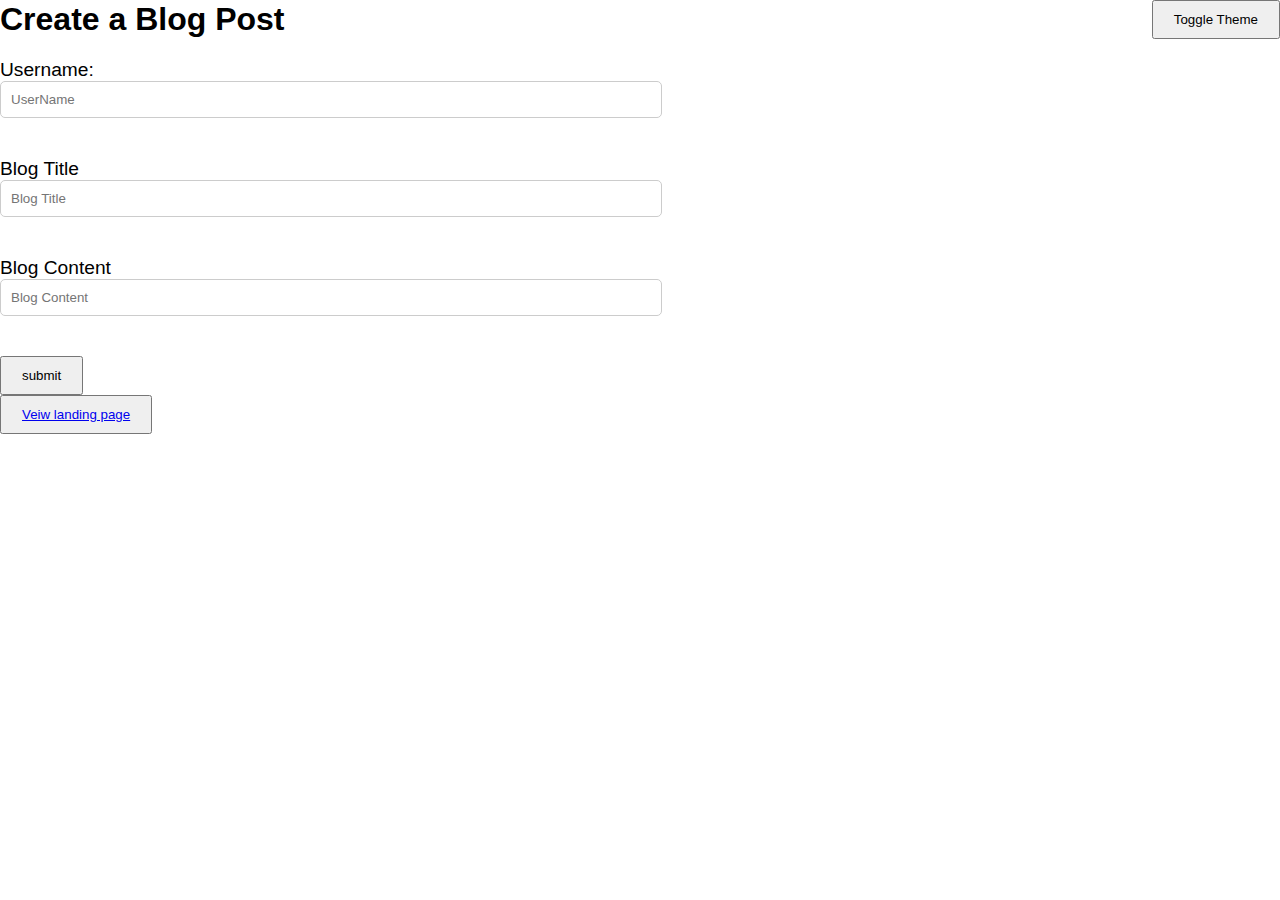
<file: index.html>
<!DOCTYPE html>
<html lang="en">
<head>
    <meta charset="UTF-8">
    <meta name="viewport" content="width=device-width, initial-scale=1.0">
    <title>Commentary Page</title>
    <link rel="stylesheet" href="./assets/CSS/style.css">
</head>
<body>
    <div>
        <header>
            <h1>Create a Blog Post</h1>
        
            <button id="themeToggle">Toggle Theme</button>
        </header>



        <main>
            <form id="myform">
                <div>
                <label for="userName">Username:</label><br>
               <input type="text" id="userName" placeholder="UserName" required> 
                </div>
                <div>
                <label for="title"> Blog Title</label><br>
               <input type="text" id="title" placeholder="Blog Title" required></textarea>
               </div>
               <div>
                <label for="content">Blog Content</label><br>
               <input type="text" id="content" placeholder="Blog Content" required></textarea>
               </div>
               <div>
               <button type="submit">submit</button>
               </div>
            </form>

        </main>
        <footer>
            <button id="button"><a href="blog.html">Veiw landing page</a></button>
        </footer>
    </div>
    <script src= "assets/Script/logic.js"></script>
    <script src="assets/Script/form.js"></script>
</body>

</html>

</body>
</html>
</file>
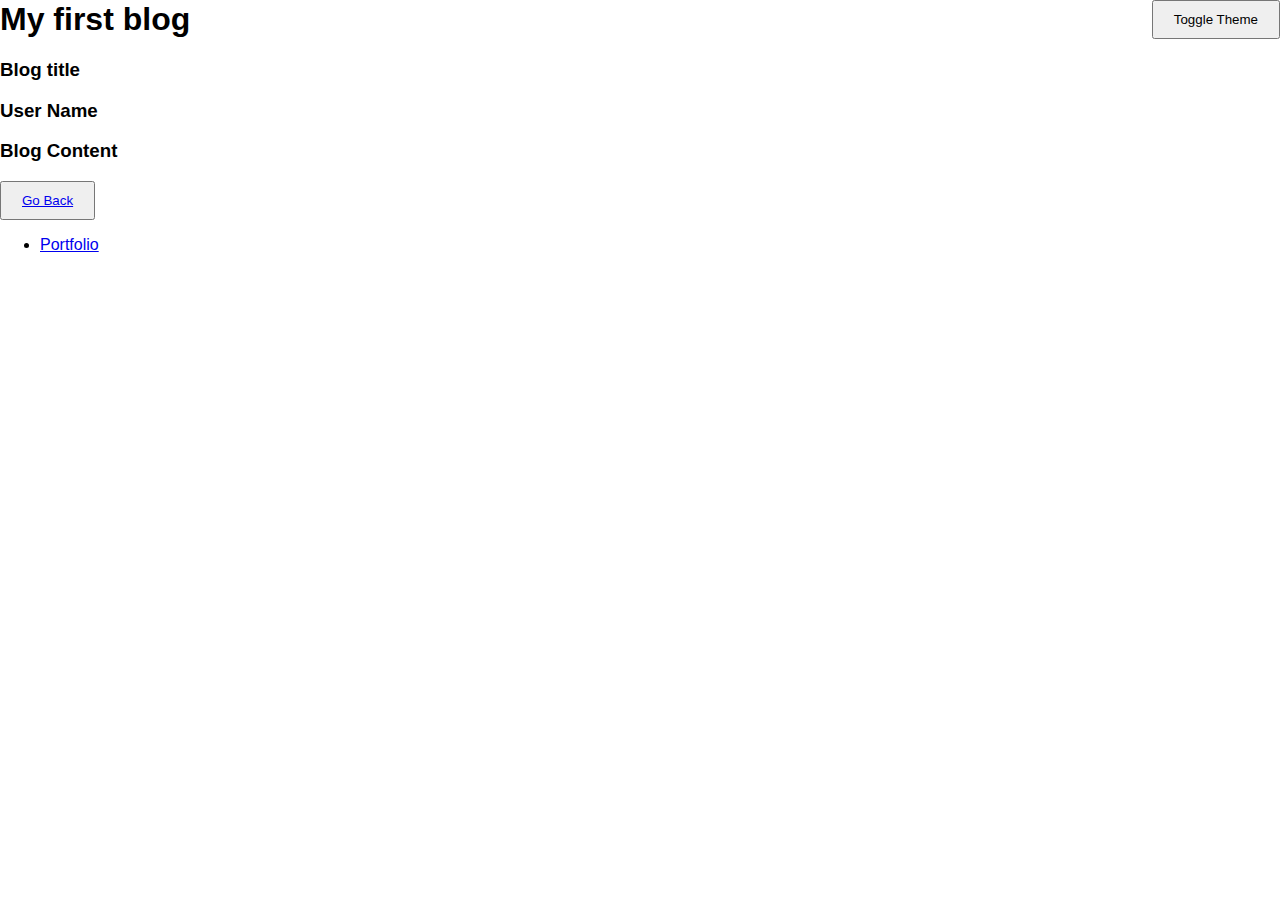
<file: blog.html>
<!DOCTYPE html>
<html lang="en">
<head>
    <meta charset="UTF-8">
    <meta name="viewport" content="width=device-width, initial-scale=1.0">
    <title>My First Blog</title>
    <link rel="stylesheet" href="assets/CSS/blog.css">
</head>
<body>
    <header>
        <h1>My first blog</h1>
        <button id="themeToggle">Toggle Theme</button>
    </header>

    <main>
        <form>
        <div>
            <h3>Blog title</h3>
            <p id="blogTitleValue" ></p>
        </div>
        <div>
           <h3> User Name </h3>
            <p id="firstNameValue"></p>
        </div>
        <div>
            <h3> Blog Content </h3>
             <p id="blogcontentValue"></p>
        </div>
        </form>
        <button id="back"><a href="./index.html">Go Back</a></button>
    </main>

    <footer>
        <nav>
        <Ul>
            <li><a href="https://kydrian.github.io/Portfolio-challenge/"> Portfolio</a></li>
        </Ul>
        </nav>
    </footer>
    <script src="assets/Script/blog.js"></script>
</body>
</html>
</file>
<file: assets/CSS/style.css>
body {
    font-family: Arial, sans-serif;
    margin: 0;
    padding: 0;
    /* transition: background-color 0.3s, color 0.3s; */
}
header {
    display: flex;
    justify-content: space-evenly;
}
.container {
    max-width: 800px;
    margin: 0 auto;
    padding: 20px;
}

header, footer {
    display: flex;
    justify-content: space-between;
    align-items: center;
    margin-bottom: 20px;
}

header h1, footer a {
    margin: 0;
}

button {
    padding: 10px 20px;
    cursor: pointer;
}

input, textarea {
    width: 50%;
    padding: 10px;
    margin-bottom: 40px;
    border: 1px solid #ccc;
    border-radius: 5px;

} 

label{
    font-size: larger;
}

.light {
    background-color: white;
    color: black;
}
.dark {
    background-color: rgb(75, 6, 149);
    color: white;
  }
</file>
<file: assets/CSS/blog.css>
.light {
    background-color: white;
    color: black;
}
.dark {
    background-color: rgb(75, 6, 149);
    color: white;
  } 



body {
    font-family: Arial, sans-serif;
    margin: 0;
    padding: 0;
}
header {
    display: flex;
    justify-content: space-evenly;
}
.container {
    max-width: 800px;
    margin: 0 auto;
    padding: 20px;
}

header, footer {
    display: flex;
    justify-content: space-between;
    align-items: center;
    margin-bottom: 20px;
}

header h1, footer a {
    margin: 0;
}

button {
    padding: 10px 20px;
    cursor: pointer;
}

input, textarea {
    width: 50%;
    padding: 10px;
    margin-bottom: 40px;
    border: 1px solid #ccc;
    border-radius: 5px;

} 

label{
    font-size: larger;
}
</file>
